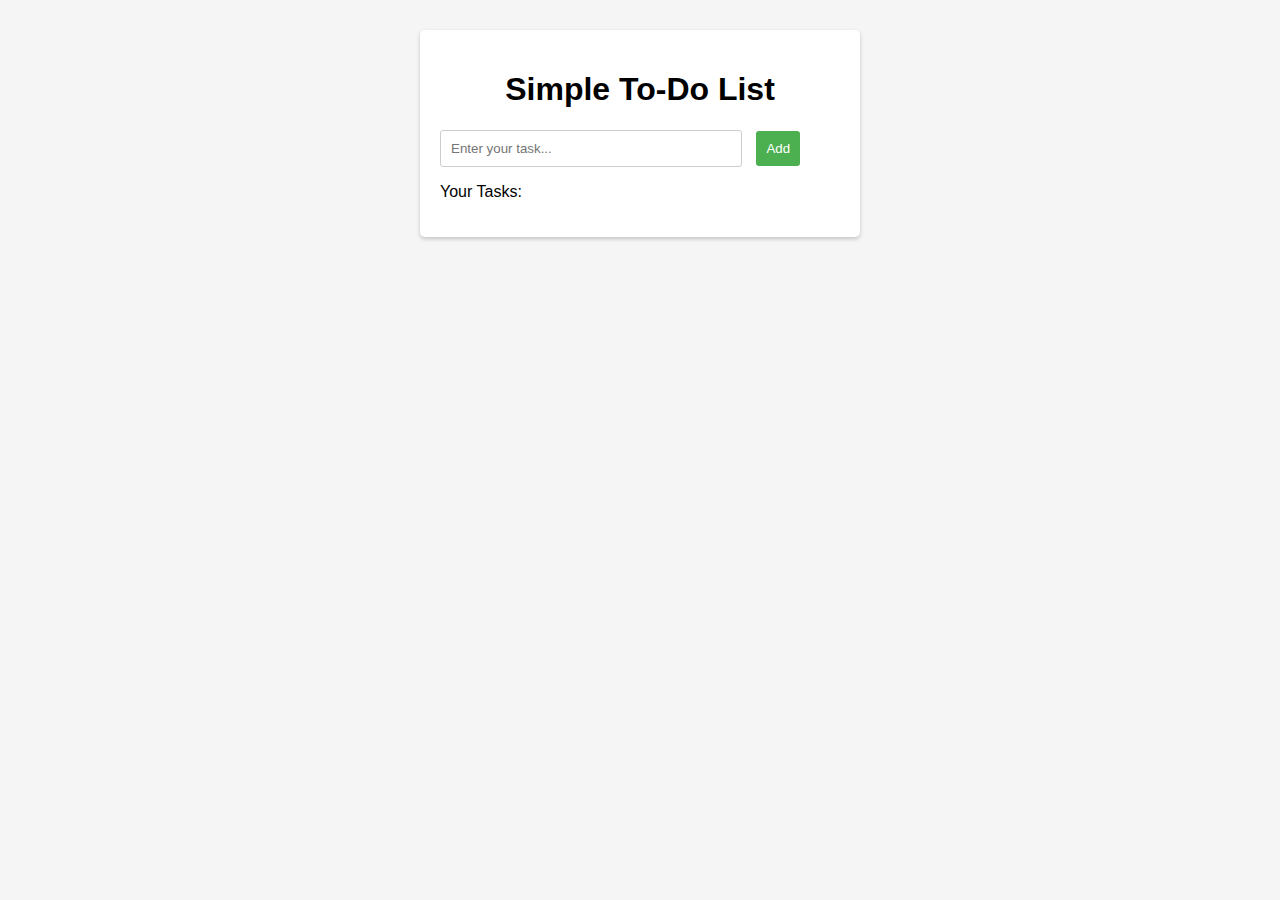
<file: index.html>
<!DOCTYPE html>
<html lang="en">
  <head>
    <meta charset="UTF-8" />
    <meta name="viewport" content="width=device-width, initial-scale=1.0" />
    <title>Simple To-Do List</title>
    <link rel="stylesheet" href="style.css" />
  </head>
  <body>
    <div class="container">
      <h1>Simple To-Do List</h1>
      <div class="input-section">
        <input type="text" id="taskInput" placeholder="Enter your task..." />
        <button onclick="addTask()">Add</button>
      </div>
      <ul id="taskList">
        <!-- Tasks will be added here dynamically -->
      <li>Your Tasks: </li>
      </ul>
    </div>
    <script src="script.js"></script>
  </body>
</html>
</file>
<file: style.css>
body {
  font-family: Arial, sans-serif;
  background-color: #f5f5f5;
  margin: 0;
  padding: 0;
}

.container {
  max-width: 400px;
  margin: 30px auto;
  padding: 20px;
  background-color: #fff;
  box-shadow: 0 2px 4px rgba(0, 0, 0, 0.2);
  border-radius: 5px;
}

h1 {
  text-align: center;
}

input[type="text"] {
  width: 70%;
  padding: 10px;
  margin-right: 10px;
  border: 1px solid #ccc;
  border-radius: 3px;
}

button {
  padding: 10px;
  background-color: #4caf50;
  color: #fff;
  border: none;
  border-radius: 3px;
  cursor: pointer;
}

ul {
  list-style: none;
  padding: 0;
}

li {
  display: flex;
  align-items: center;
  margin-bottom: 10px;
}

li span {
  flex: 1;
}

.completed {
  text-decoration: line-through;
  opacity: 0.7;
}

.delete-button {
  background-color: #f44336;
  margin-left: 10px;
}
</file>
